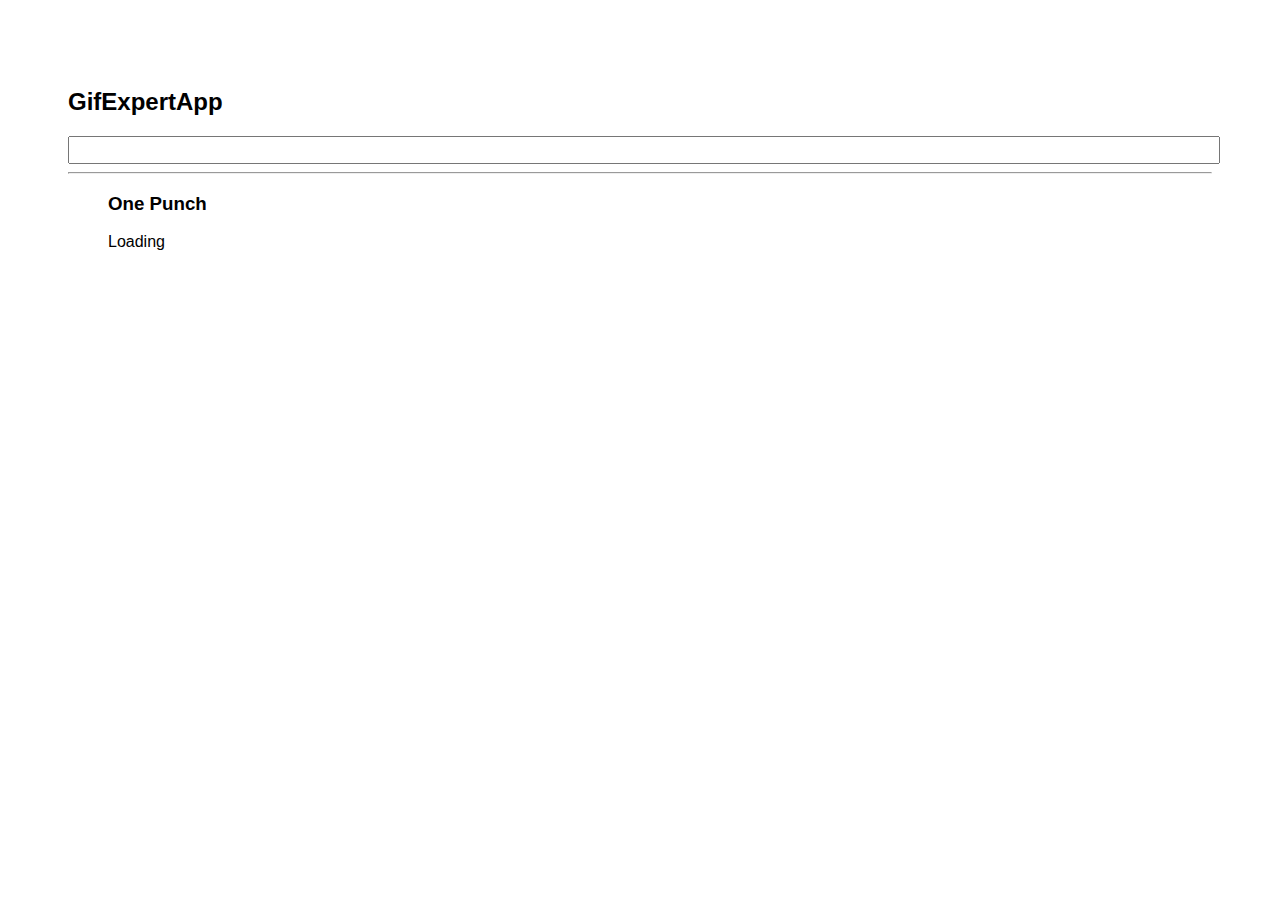
<file: docs/index.html>
<!doctype html>
<html lang="en">

<head>
    <meta charset="utf-8" />
    <link rel="icon" href="./favicon.ico" />
    <meta name="viewport" content="width=device-width,initial-scale=1" />
    <meta name="theme-color" content="#000000" />
    <meta name="description" content="Web site created using create-react-app" />
    <link rel="apple-touch-icon" href="./logo192.png" />
    <link rel="manifest" href="./manifest.json" />
    <link rel="stylesheet" href="https://cdnjs.cloudflare.com/ajax/libs/animate.css/4.1.1/animate.min.css" />
    <title>GifApp</title>
    <link href="./static/css/main.2e3bf0ac.chunk.css" rel="stylesheet">
</head>

<body><noscript>You need to enable JavaScript to run this app.</noscript>
    <div id="root"></div>
    <script>!function (e) { function r(r) { for (var n, p, f = r[0], i = r[1], l = r[2], c = 0, s = []; c < f.length; c++)p = f[c], Object.prototype.hasOwnProperty.call(o, p) && o[p] && s.push(o[p][0]), o[p] = 0; for (n in i) Object.prototype.hasOwnProperty.call(i, n) && (e[n] = i[n]); for (a && a(r); s.length;)s.shift()(); return u.push.apply(u, l || []), t() } function t() { for (var e, r = 0; r < u.length; r++) { for (var t = u[r], n = !0, f = 1; f < t.length; f++) { var i = t[f]; 0 !== o[i] && (n = !1) } n && (u.splice(r--, 1), e = p(p.s = t[0])) } return e } var n = {}, o = { 1: 0 }, u = []; function p(r) { if (n[r]) return n[r].exports; var t = n[r] = { i: r, l: !1, exports: {} }; return e[r].call(t.exports, t, t.exports, p), t.l = !0, t.exports } p.m = e, p.c = n, p.d = function (e, r, t) { p.o(e, r) || Object.defineProperty(e, r, { enumerable: !0, get: t }) }, p.r = function (e) { "undefined" != typeof Symbol && Symbol.toStringTag && Object.defineProperty(e, Symbol.toStringTag, { value: "Module" }), Object.defineProperty(e, "__esModule", { value: !0 }) }, p.t = function (e, r) { if (1 & r && (e = p(e)), 8 & r) return e; if (4 & r && "object" == typeof e && e && e.__esModule) return e; var t = Object.create(null); if (p.r(t), Object.defineProperty(t, "default", { enumerable: !0, value: e }), 2 & r && "string" != typeof e) for (var n in e) p.d(t, n, function (r) { return e[r] }.bind(null, n)); return t }, p.n = function (e) { var r = e && e.__esModule ? function () { return e.default } : function () { return e }; return p.d(r, "a", r), r }, p.o = function (e, r) { return Object.prototype.hasOwnProperty.call(e, r) }, p.p = "/"; var f = this["webpackJsonpgif-expert-app"] = this["webpackJsonpgif-expert-app"] || [], i = f.push.bind(f); f.push = r, f = f.slice(); for (var l = 0; l < f.length; l++)r(f[l]); var a = i; t() }([])</script>
    <script src="./static/js/2.8b3e174d.chunk.js"></script>
    <script src="./static/js/main.4fd6b8b7.chunk.js"></script>
</body>

</html>
</file>
<file: docs/static/css/main.2e3bf0ac.chunk.css>
*{font-family:Helvetica,Arial,sans-serif}body{padding:60px}input{color:grey;font-size:1.2rem;width:100%}.card-grid{display:flex;flex-direction:row;flex-wrap:wrap}.card{align-content:center;border:1px solid grey;border-radius:6px;margin-bottom:10px;margin-right:10px;overflow:hidden}.card p{padding:5px;text-align:center}.card img{max-height:100%}
/*# sourceMappingURL=main.2e3bf0ac.chunk.css.map */
</file>
